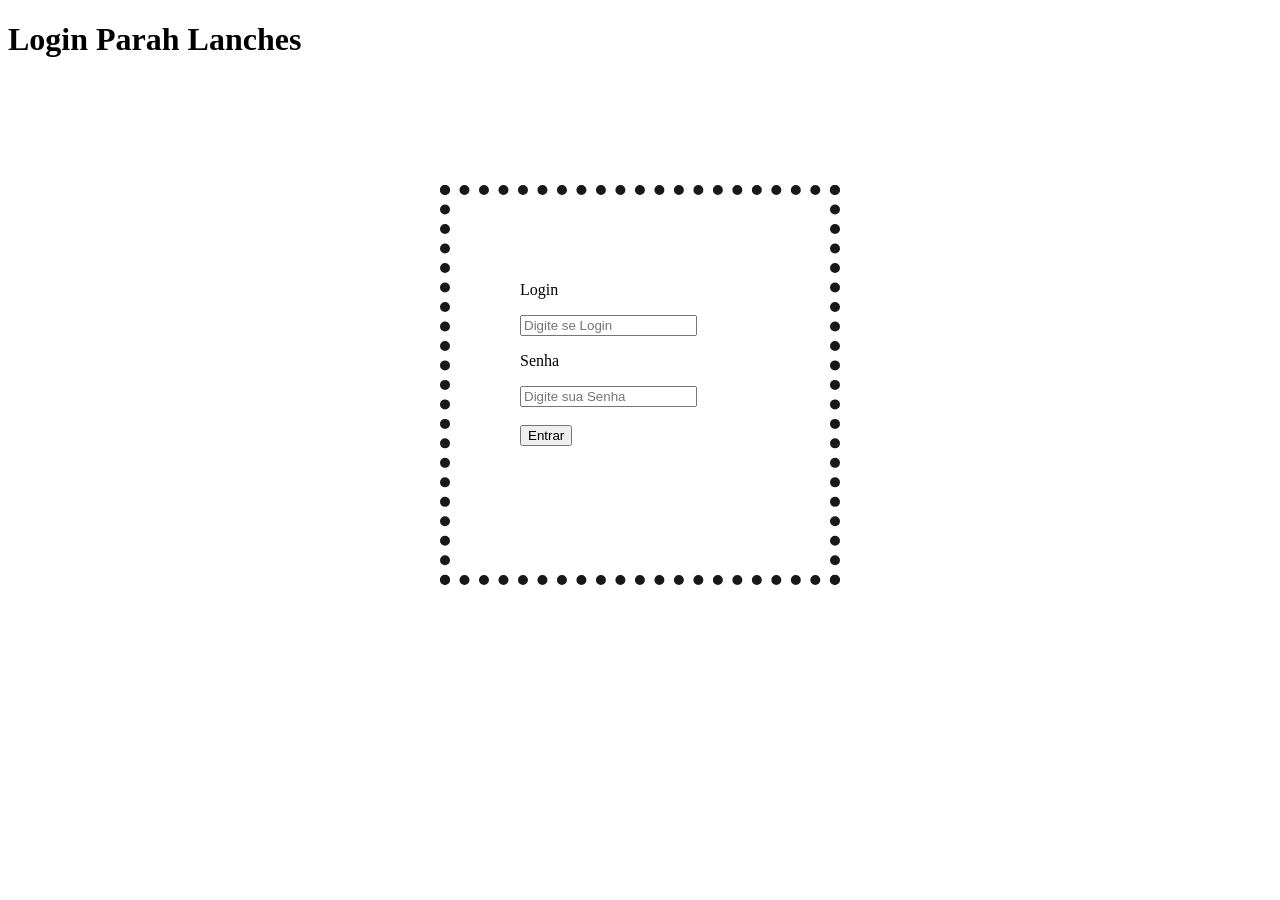
<file: index.html>
<!DOCTYPE html>
<html lang="PT-br">
<head>
    <meta charset="UTF-8">
    <title>Parah Lanches</title>
    <link rel="stylesheet" href="css/style.css">
    <script src="js/script.js"></script>
</head>
<body>
<h1>Login Parah Lanches</h1>
    <div class="box">
        <form>
            <p>Login</p>
            <input type="text" name="login" id="login" placeholder="Digite se Login">
            <p>Senha</p>
            <input type="password" name="senha" id="senha" placeholder="Digite sua Senha">
            <br/><br/>
            <button type="button" onclick="VerificarLogin()">Entrar</button>
        </form>
    </div>
</body>
</html>
</file>
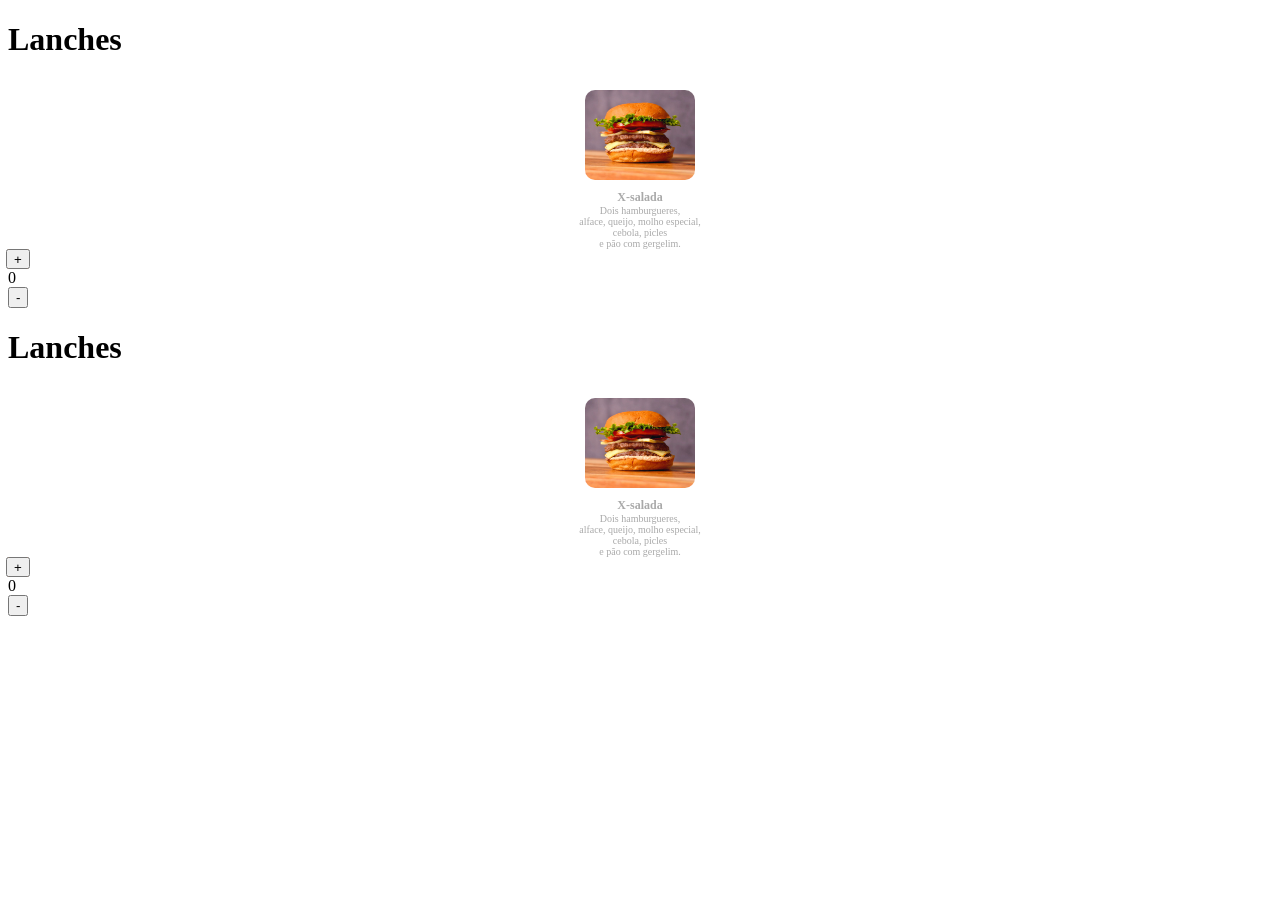
<file: lanches.html>
<!DOCTYPE html>
<html lang="pt-br">
<head>
    <title>Lanches</title>
    <meta charset="UTF-8">
    <link rel="stylesheet" href="css/style.css">
    <script src="js/script.js"></script>
</head>
<body>
    <h1>Lanches</h1>
    <div class="container">
    <div class="produto">
        <img src="img/xsalada1.jpg">
    </div>
     <span class="titulo_produto">X-salada</span>
     <span class="descr_produto">Dois hamburgueres,<br/> alface, queijo, molho especial,<br/>  cebola, picles<br/>  e pão com gergelim.</span>
    <div class="btn_somar"><button>+</button></div>
    <span>0</span>
    <div class="btn_subtrair"><button>-</button></div>
    </div>
</body>
</html>
<!DOCTYPE html>
<html lang="pt-br">
<head>
    <title>Lanches</title>
    <meta charset="UTF-8">
    <link rel="stylesheet" href="css/style.css">
    <script src="js/script.js"></script>
</head>
<body>
    <h1>Lanches</h1>
    <div class="container">
    <div class="produto">
        <img src="img/xsalada1.jpg">
    </div>
     <span class="titulo_produto">X-salada</span>
     <span class="descr_produto">Dois hamburgueres,<br/> alface, queijo, molho especial,<br/>  cebola, picles<br/>  e pão com gergelim.</span>
    <div class="btn_somar"><button>+</button></div>
    <span>0</span>
    <div class="btn_subtrair"><button>-</button></div>
    </div>
</body>
</html>

</html>
</file>
<file: css/style.css>
*{
    box-sizing: border-box;
}

.box {
    width: 400px;
    height: 400px;
    margin: 10% auto;
    border: dotted 10px rgba(0,0,0,0.9);
    padding: 70px;
}

.container{

}


.produto {
    justify-content: center;
    display: flex;
    padding: 10px;
}


.produto img {
    width: 110px;
    height: 90px;
    border-radius: 10px;
}

.produto img:hover {
    transform: scale(1.1);
}

.titulo_produto {
    justify-content: center;
    display: flex;
    align-items: center;
    font-size: 12px;
    font-weight: bold;
    color:darkgrey
}

.descr_produto {
    text-align: center;
    justify-content: center;
    display: flex;
    align-items: center;
    font-size: 10px;
    color:darkgrey
}

.btn_somar {
    justify-content: center;
    display: flex;
    width: 20px;
    height: 20px;
    background-color: chocolate;
}
</file>
